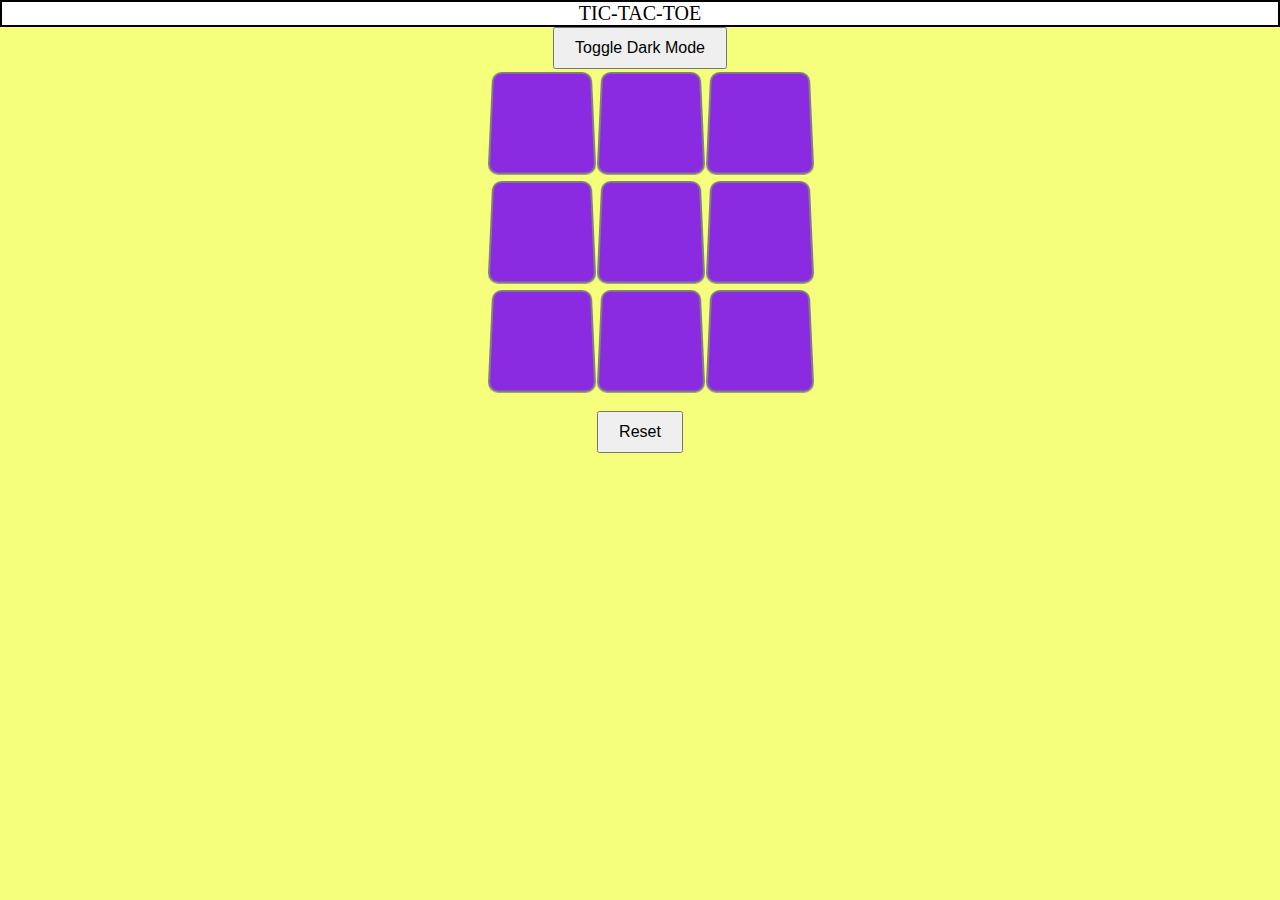
<file: web7/index.html>
<!DOCTYPE html>
<html lang="en">
<head>
    <meta charset="UTF-8">
    <meta name="viewport" content="width=device-width, initial-scale=1.0">
    <title>TicTacToe</title>
    <link rel="stylesheet" href="style.css">
</head>
<body>
    <center>
        <div>
        <header>Tic-Tac-Toe</header>
        </div>
        <button id="toggleDarkMode">Toggle Dark Mode</button>

    </center>
    <div class="board" id="board">
        <div class="cell" data-index="0"></div>
        <div class="cell" data-index="1"></div>
        <div class="cell" data-index="2"></div>
        <div class="cell" data-index="3"></div>
        <div class="cell" data-index="4"></div>
        <div class="cell" data-index="5"></div>
        <div class="cell" data-index="6"></div>
        <div class="cell" data-index="7"></div>
        <div class="cell" data-index="8"></div>
        <!-- 9 divs for the game board -->
    </div>
    <div class="status" id="status">
        <!-- Display game status here -->
    </div>
    <button id="reset">Reset</button>
    <script src="script.js"></script>
</body>
</html>
</file>
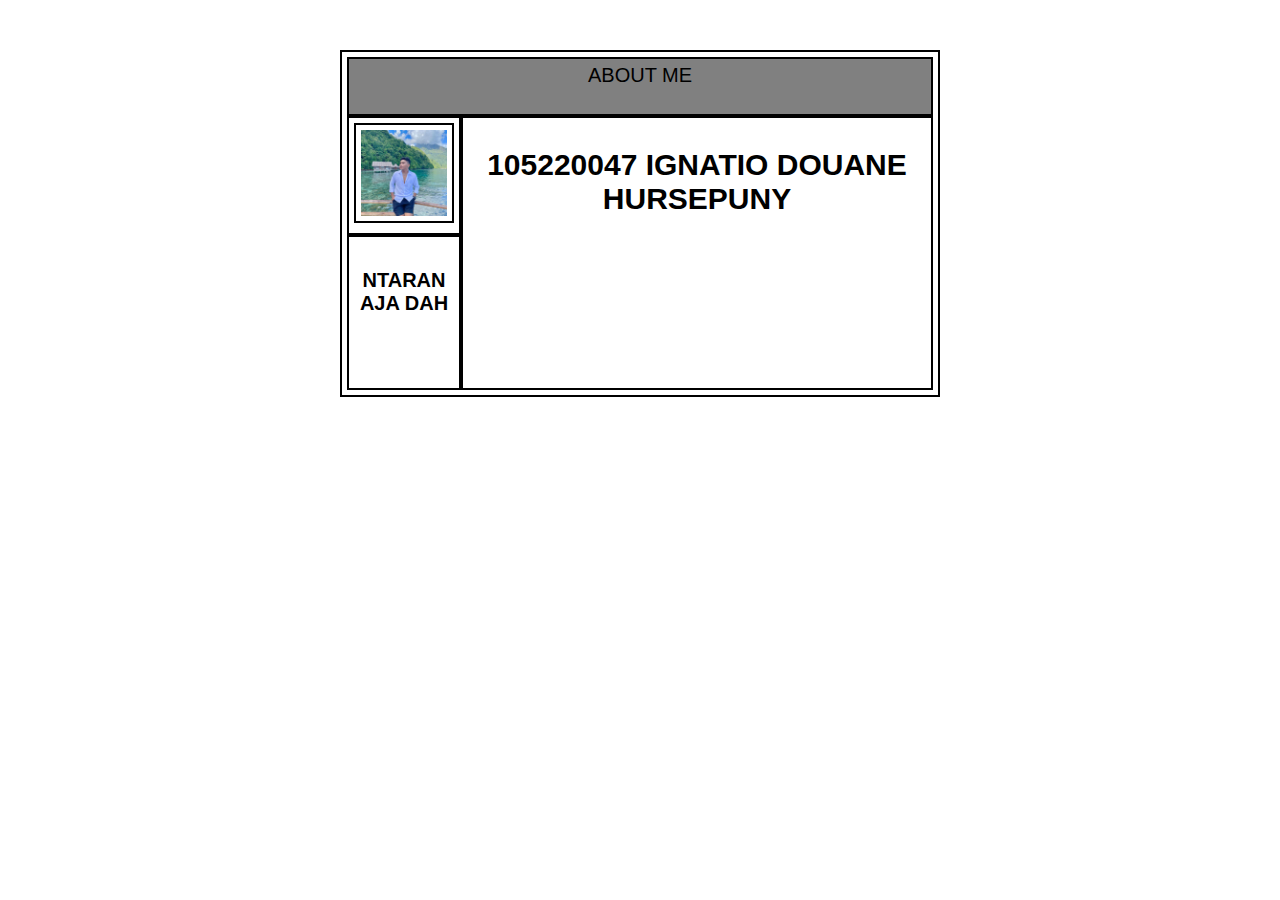
<file: GRIDWEB/grid2.html>
<!DOCTYPE html>
<html lang="en">
<head>
    <meta charset="UTF-8">
    <meta name="viewport" content="width=device-width, initial-scale=1.0">
    <title>Document</title>
    <link rel="stylesheet" href="grid.css">
</head>
<body>
    <div class="container">
        <header>about me</header>
        <aside>
            <div class="gambar">
            <img src="tio1.jpg" alt="">
            </div>
        </aside>
        <nav>
            <h4>ntaran aja dah</h4>
        </nav>
        <main>
            <h2>
                105220047 
                Ignatio Douane Hursepuny
            </h2>
        </main>
    </div>
</body>
</html>
</file>
<file: web7/style.css>
.board {
    display: grid;
    grid-template-columns: repeat(3, 1fr);
    gap: 5px;
    width: 300px;
    margin: 0 auto;
}

body,html{
    padding: 0;
    margin: 0;
    text-align: center;
    font-size: 20px;
    font-family: 'Times New Roman', Times, serif;
    color: rgb(0, 0, 0);
    text-transform: uppercase;
    background-color: rgb(246, 255, 124);
}

header {
    background-color: rgb(255, 255, 255);
    padding: 50px;
    grid-area: header;
    box-sizing: border-box;
    border: 2px black solid;
    padding: 3px;
    margin: 0;
    padding: 0;
}

.board div {
    width: 100px;
    height: 100px;
    display: flex;
    justify-content: center;
    align-items: center;
    font-size: 24px;
    background-color: blueviolet;
    cursor: pointer;
    border: 2px solid gray;
    border-radius: 10px;
    transform: perspective(200px) rotateX(10deg);
    transition: all 0.3s ease;
}

.board div:hover {
    transform: perspective(200px) rotateX(0deg) scale(1.05);
    box-shadow: 0 0 10px rgba(0, 0, 0, 0.5);
    transition: all 0.3s ease;
}


.status {
    text-align: center;
    margin: 20px 0;
}

button {
    display: block;
    margin: 0 auto;
    padding: 10px 20px;
    font-size: 16px;
}

.dark-mode > div{
    background-color: #0b0b0b;
    color: #ffe0e0;
    border: 2px solid crimson;
}

.dark-mode > div:hover {
    box-shadow: 0 0 10px rgba(255, 255, 255, 0.5);
}
</file>
<file: GRIDWEB/grid.css>
body,html{
    padding: 0;
    margin: 0;
    text-align: center;
    font-size: 20px;
    font-family: Arial;
    color: black;
    text-transform: uppercase;
}
.container{
    display: grid;
    grid-template-areas: "header header"
                         "aside main"
                         "nav main"
                         "footer footer";                    
    grid-template-columns: 0.3fr 1.5fr;
    grid-template-rows: 0.5fr 1fr 1.3fr;
    width: 600px;
    margin: 50px auto;
    box-sizing: border-box;
    border: 2px black solid;
    padding: 5px;
}
aside {
    float: left;
}
img {
    box-sizing: border-box;
    border: 2px black solid;
    padding: 5px;
    width: 100px;
    height: 100px;
}
header {
    background-color: gray;
    padding: 20px;
    grid-area: header;
    box-sizing: border-box;
    border: 2px black solid;
    padding: 5px;
}
aside{
    background-color: white;
    padding: 20px 0;
    grid-area: aside;
    box-sizing: border-box;
    border: 2px black solid;
    padding: 5px;
}

nav{
    background-color: white;
    padding: 60px 0;
    grid-area: nav;
    box-sizing: border-box;
    border: 2px black solid;
    padding: 5px;
}
main{
    padding: 160px 0;
    background-color: white;
    grid-area: main;
    box-sizing: border-box;
    border: 2px black solid;
    padding: 5px;
}
</file>
